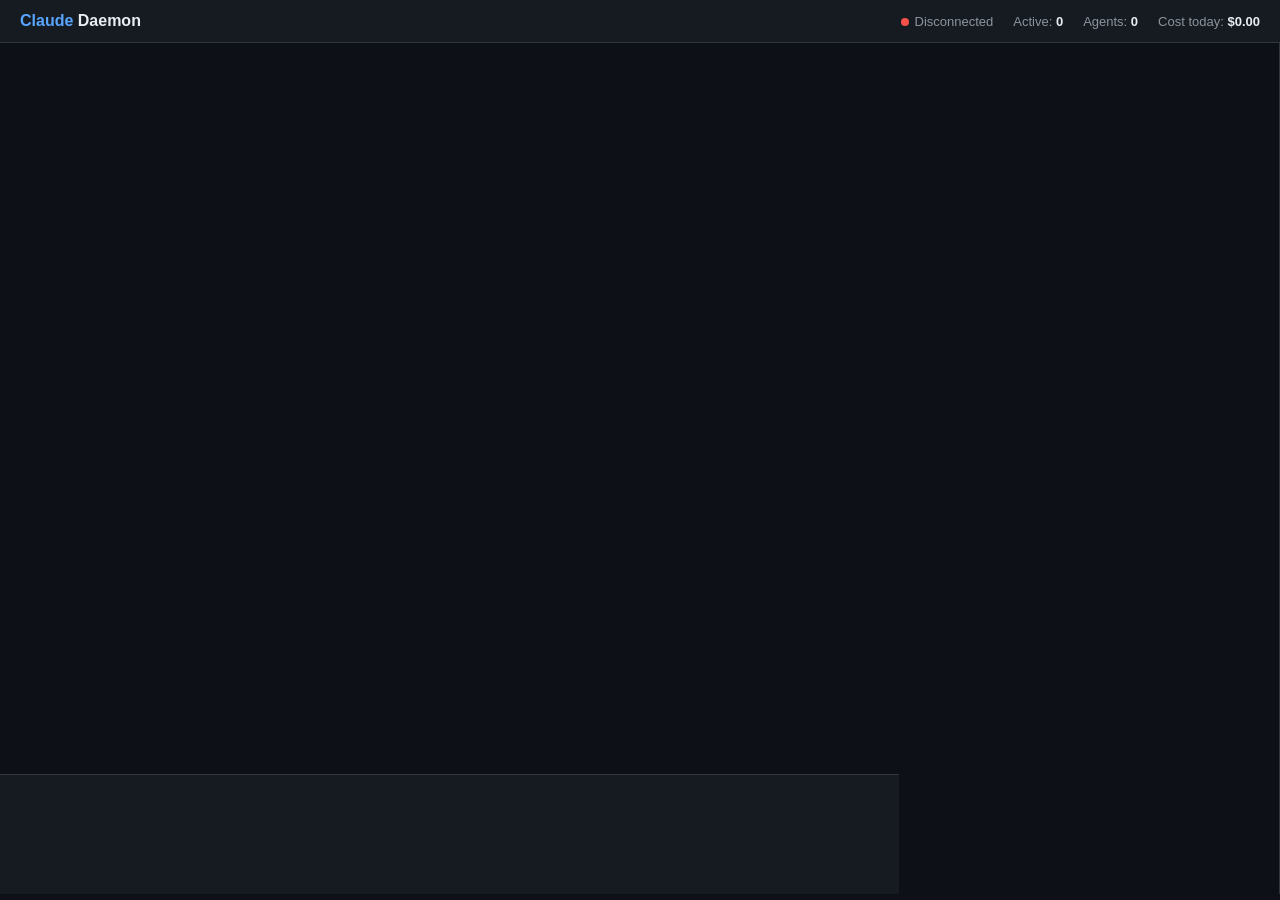
<file: src/claude_daemon/static/dashboard.html>
<!DOCTYPE html>
<html lang="en">
<head>
<meta charset="utf-8">
<meta name="viewport" content="width=device-width, initial-scale=1">
<title>Claude Daemon — Agent Dashboard</title>
<style>
  :root {
    --bg: #0d1117; --surface: #161b22; --border: #30363d;
    --text: #e6edf3; --text-dim: #8b949e; --accent: #58a6ff;
    --green: #3fb950; --red: #f85149; --orange: #d29922; --purple: #bc8cff;
  }
  * { margin: 0; padding: 0; box-sizing: border-box; }
  body { font-family: -apple-system, BlinkMacSystemFont, 'Segoe UI', sans-serif;
         background: var(--bg); color: var(--text); overflow: hidden; height: 100vh; }

  /* Top bar */
  .topbar { display: flex; align-items: center; justify-content: space-between;
            padding: 12px 20px; background: var(--surface); border-bottom: 1px solid var(--border); }
  .topbar h1 { font-size: 16px; font-weight: 600; }
  .topbar h1 span { color: var(--accent); }
  .topbar-stats { display: flex; gap: 20px; font-size: 13px; color: var(--text-dim); }
  .topbar-stats .stat-value { color: var(--text); font-weight: 600; }
  .ws-dot { width: 8px; height: 8px; border-radius: 50%; display: inline-block;
            background: var(--red); margin-right: 6px; vertical-align: middle; }
  .ws-dot.connected { background: var(--green); }

  /* Layout */
  .main { display: flex; height: calc(100vh - 49px); }
  .graph-panel { flex: 1; position: relative; }
  .side-panel { width: 380px; background: var(--surface); border-left: 1px solid var(--border);
                display: flex; flex-direction: column; transition: width 0.2s; }
  .side-panel.collapsed { width: 0; overflow: hidden; }

  /* Graph */
  svg { width: 100%; height: 100%; }
  .node circle { stroke-width: 2.5; cursor: pointer; transition: r 0.3s; }
  .node text { fill: var(--text); font-size: 12px; font-weight: 500; pointer-events: none; }
  .node .role { fill: var(--text-dim); font-size: 10px; }
  .node.busy circle { animation: pulse 1.5s ease-in-out infinite; }
  @keyframes pulse { 0%,100% { stroke-opacity: 1; } 50% { stroke-opacity: 0.4; } }
  .link { stroke: var(--border); stroke-width: 1.5; stroke-dasharray: 4 2; }
  .link.active { stroke: var(--accent); stroke-width: 2; stroke-dasharray: none;
                 animation: flow 1s linear infinite; }
  @keyframes flow { to { stroke-dashoffset: -20; } }

  /* Side panel */
  .side-header { padding: 14px 16px; border-bottom: 1px solid var(--border);
                 display: flex; justify-content: space-between; align-items: center; }
  .side-header h2 { font-size: 14px; }
  .side-header .close-btn { background: none; border: none; color: var(--text-dim);
                            cursor: pointer; font-size: 18px; }
  .stream-area { flex: 1; overflow-y: auto; padding: 12px 16px; font-family: 'SF Mono', monospace;
                 font-size: 12px; line-height: 1.6; white-space: pre-wrap; word-break: break-word;
                 color: var(--text-dim); }
  .stream-area .chunk { color: var(--text); }

  /* Bottom event log */
  .event-log { position: absolute; bottom: 0; left: 0; right: 380px; height: 120px;
               background: var(--surface); border-top: 1px solid var(--border);
               overflow-y: auto; padding: 8px 16px; font-size: 11px; color: var(--text-dim); }
  .event-log.full-width { right: 0; }
  .event-entry { padding: 2px 0; border-bottom: 1px solid rgba(48,54,61,0.5); }
  .event-entry .ts { color: var(--text-dim); margin-right: 8px; }
  .event-entry .agent-tag { color: var(--accent); font-weight: 600; }
  .event-entry .type-tag { color: var(--purple); margin: 0 4px; }

  /* Agent colors */
  .agent-johnny { --c: #f0883e; } .agent-albert { --c: #58a6ff; }
  .agent-luna { --c: #bc8cff; }   .agent-max { --c: #3fb950; }
  .agent-penny { --c: #d29922; }  .agent-jeremy { --c: #f85149; }
  .agent-sophie { --c: #a5d6ff; }
</style>
</head>
<body>

<div class="topbar">
  <h1><span>Claude</span> Daemon</h1>
  <div class="topbar-stats">
    <div><span class="ws-dot" id="ws-dot"></span><span id="ws-status">Disconnected</span></div>
    <div>Active: <span class="stat-value" id="stat-active">0</span></div>
    <div>Agents: <span class="stat-value" id="stat-agents">0</span></div>
    <div>Cost today: <span class="stat-value" id="stat-cost">$0.00</span></div>
  </div>
</div>

<div class="main">
  <div class="graph-panel">
    <svg id="graph"></svg>
    <div class="event-log" id="event-log"></div>
  </div>
  <div class="side-panel collapsed" id="side-panel">
    <div class="side-header">
      <h2 id="side-agent-name">Agent</h2>
      <button class="close-btn" onclick="closeSidePanel()">&times;</button>
    </div>
    <div class="stream-area" id="stream-area"></div>
  </div>
</div>

<script src="https://d3js.org/d3.v7.min.js"></script>
<script>
// -- State --
const agents = {};       // name -> {name, role, emoji, model, status, color, streams: []}
const tasks = {};         // task_id -> {agent, status, ...}
const events = [];        // event log entries
let selectedAgent = null;
let ws = null;

const AGENT_COLORS = {
  johnny: '#f0883e', albert: '#58a6ff', luna: '#bc8cff', max: '#3fb950',
  penny: '#d29922', jeremy: '#f85149', sophie: '#a5d6ff',
};

// -- WebSocket --
function connectWS() {
  const proto = location.protocol === 'https:' ? 'wss:' : 'ws:';
  const params = new URLSearchParams(location.search);
  const key = params.get('key') || '';
  const url = `${proto}//${location.host}/ws${key ? '?key=' + key : ''}`;

  ws = new WebSocket(url);
  ws.onopen = () => {
    document.getElementById('ws-dot').classList.add('connected');
    document.getElementById('ws-status').textContent = 'Connected';
  };
  ws.onclose = () => {
    document.getElementById('ws-dot').classList.remove('connected');
    document.getElementById('ws-status').textContent = 'Reconnecting...';
    setTimeout(connectWS, 3000);
  };
  ws.onmessage = (e) => {
    try { handleEvent(JSON.parse(e.data)); } catch {}
  };
}

function handleEvent(evt) {
  switch (evt.type) {
    case 'agent_status':
      if (agents[evt.agent]) {
        agents[evt.agent].status = evt.status;
        if (evt.status === 'busy') {
          agents[evt.agent].streams = [];
        }
        updateGraph();
        updateStats();
      }
      addEventLog(evt.agent, evt.type, evt.status === 'busy'
        ? `Processing: ${evt.prompt || '...'}`
        : `Done ($${(evt.cost||0).toFixed(4)}, ${evt.duration_ms||0}ms)`);
      break;

    case 'stream_delta':
      if (agents[evt.agent]) {
        agents[evt.agent].streams.push(evt.text);
        if (selectedAgent === evt.agent) renderStream();
      }
      break;

    case 'task_update':
      tasks[evt.task_id] = evt;
      addEventLog(evt.agent, 'task', `${evt.task_id.slice(0,8)} ${evt.status}`);
      break;

    case 'auto_parallel':
      addEventLog(evt.agent, 'parallel', `Auto-spawned session ${evt.session_id}`);
      break;

    case 'metrics_tick':
      if (evt.metrics) {
        let total = 0;
        evt.metrics.forEach(m => { total += m.total_cost || 0; });
        document.getElementById('stat-cost').textContent = '$' + total.toFixed(2);
      }
      break;
  }
}

// -- Event log --
function addEventLog(agent, type, text) {
  const ts = new Date().toLocaleTimeString();
  events.push({ ts, agent, type, text });
  if (events.length > 200) events.shift();
  const el = document.getElementById('event-log');
  const entry = document.createElement('div');
  entry.className = 'event-entry';
  entry.innerHTML = `<span class="ts">${ts}</span><span class="agent-tag">${agent}</span><span class="type-tag">[${type}]</span> ${escHtml(text.slice(0, 120))}`;
  el.appendChild(entry);
  el.scrollTop = el.scrollHeight;
}

function escHtml(s) { return s.replace(/&/g,'&amp;').replace(/</g,'&lt;').replace(/>/g,'&gt;'); }

// -- Side panel --
function openSidePanel(agentName) {
  selectedAgent = agentName;
  const panel = document.getElementById('side-panel');
  panel.classList.remove('collapsed');
  document.getElementById('event-log').classList.remove('full-width');
  const a = agents[agentName];
  document.getElementById('side-agent-name').textContent =
    `${a.emoji || ''} ${agentName} — ${a.role || ''}`;
  renderStream();
}

function closeSidePanel() {
  selectedAgent = null;
  document.getElementById('side-panel').classList.add('collapsed');
  document.getElementById('event-log').classList.add('full-width');
}

function renderStream() {
  const area = document.getElementById('stream-area');
  const a = agents[selectedAgent];
  if (!a) { area.textContent = ''; return; }
  if (a.streams.length === 0) {
    area.innerHTML = '<span style="color:var(--text-dim)">Waiting for activity...</span>';
    return;
  }
  area.innerHTML = '<span class="chunk">' + escHtml(a.streams.join('')) + '</span>';
  area.scrollTop = area.scrollHeight;
}

// -- D3 Force Graph --
const svg = d3.select('#graph');
let simulation, nodeGroup, linkGroup;
let width, height;

function initGraph() {
  const rect = svg.node().getBoundingClientRect();
  width = rect.width; height = rect.height - 120; // minus event log

  linkGroup = svg.append('g').attr('class', 'links');
  nodeGroup = svg.append('g').attr('class', 'nodes');

  simulation = d3.forceSimulation()
    .force('charge', d3.forceManyBody().strength(-400))
    .force('center', d3.forceCenter(width / 2, height / 2))
    .force('collision', d3.forceCollide(60))
    .on('tick', ticked);
}

function updateGraph() {
  const nodes = Object.values(agents).map(a => ({
    id: a.name, ...a,
    color: AGENT_COLORS[a.name] || '#58a6ff',
  }));

  // Orchestrator at center, others around
  const links = nodes.filter(n => !n.is_orchestrator).map(n => ({
    source: 'johnny', target: n.id,
  }));

  // Update simulation
  simulation.nodes(nodes);
  simulation.force('link', d3.forceLink(links).id(d => d.id).distance(150));

  // Links
  const link = linkGroup.selectAll('line').data(links, d => d.source.id + '-' + d.target.id);
  link.exit().remove();
  link.enter().append('line').attr('class', 'link').merge(link);

  // Nodes
  const node = nodeGroup.selectAll('g.node').data(nodes, d => d.id);
  node.exit().remove();

  const enter = node.enter().append('g')
    .attr('class', d => `node agent-${d.id}`)
    .call(d3.drag()
      .on('start', dragStart)
      .on('drag', dragged)
      .on('end', dragEnd))
    .on('click', (e, d) => openSidePanel(d.id));

  enter.append('circle')
    .attr('r', d => d.is_orchestrator ? 32 : 26)
    .attr('fill', d => d.color + '22')
    .attr('stroke', d => d.color);

  enter.append('text')
    .attr('text-anchor', 'middle').attr('dy', -8)
    .text(d => d.emoji || d.id[0].toUpperCase())
    .style('font-size', '18px');

  enter.append('text')
    .attr('text-anchor', 'middle').attr('dy', 10)
    .attr('class', 'name-label')
    .text(d => d.name);

  enter.append('text')
    .attr('text-anchor', 'middle').attr('dy', 24)
    .attr('class', 'role')
    .text(d => d.role || '');

  // Update existing — set busy/idle class
  const merged = enter.merge(node);
  merged.classed('busy', d => d.status === 'busy');
  merged.select('circle')
    .attr('fill', d => d.status === 'busy' ? d.color + '44' : d.color + '22')
    .attr('stroke-width', d => d.status === 'busy' ? 3.5 : 2.5);

  simulation.alpha(0.3).restart();
}

function ticked() {
  linkGroup.selectAll('line')
    .attr('x1', d => d.source.x).attr('y1', d => d.source.y)
    .attr('x2', d => d.target.x).attr('y2', d => d.target.y);
  nodeGroup.selectAll('g.node')
    .attr('transform', d => `translate(${d.x},${d.y})`);
}

function dragStart(e, d) { if (!e.active) simulation.alphaTarget(0.3).restart(); d.fx = d.x; d.fy = d.y; }
function dragged(e, d) { d.fx = e.x; d.fy = e.y; }
function dragEnd(e, d) { if (!e.active) simulation.alphaTarget(0); d.fx = null; d.fy = null; }

function updateStats() {
  const busy = Object.values(agents).filter(a => a.status === 'busy').length;
  document.getElementById('stat-active').textContent = busy;
}

// -- Init --
async function init() {
  // Close side panel initially
  document.getElementById('event-log').classList.add('full-width');

  initGraph();

  // Fetch initial agent roster
  try {
    const resp = await fetch('/api/agents');
    const data = await resp.json();
    (data.agents || []).forEach(a => {
      agents[a.name] = { ...a, status: 'idle', streams: [],
        color: AGENT_COLORS[a.name] || '#58a6ff' };
    });
    document.getElementById('stat-agents').textContent = data.agents.length;
    updateGraph();
  } catch (e) { console.error('Failed to load agents:', e); }

  // Fetch initial status
  try {
    const resp = await fetch('/api/status');
    const data = await resp.json();
    document.getElementById('stat-cost').textContent = '$' + (data.total_cost || 0).toFixed(2);
  } catch {}

  connectWS();
}

window.addEventListener('resize', () => {
  const rect = svg.node().getBoundingClientRect();
  width = rect.width; height = rect.height - 120;
  simulation.force('center', d3.forceCenter(width / 2, height / 2));
  simulation.alpha(0.3).restart();
});

init();
</script>
</body>
</html>
</file>
